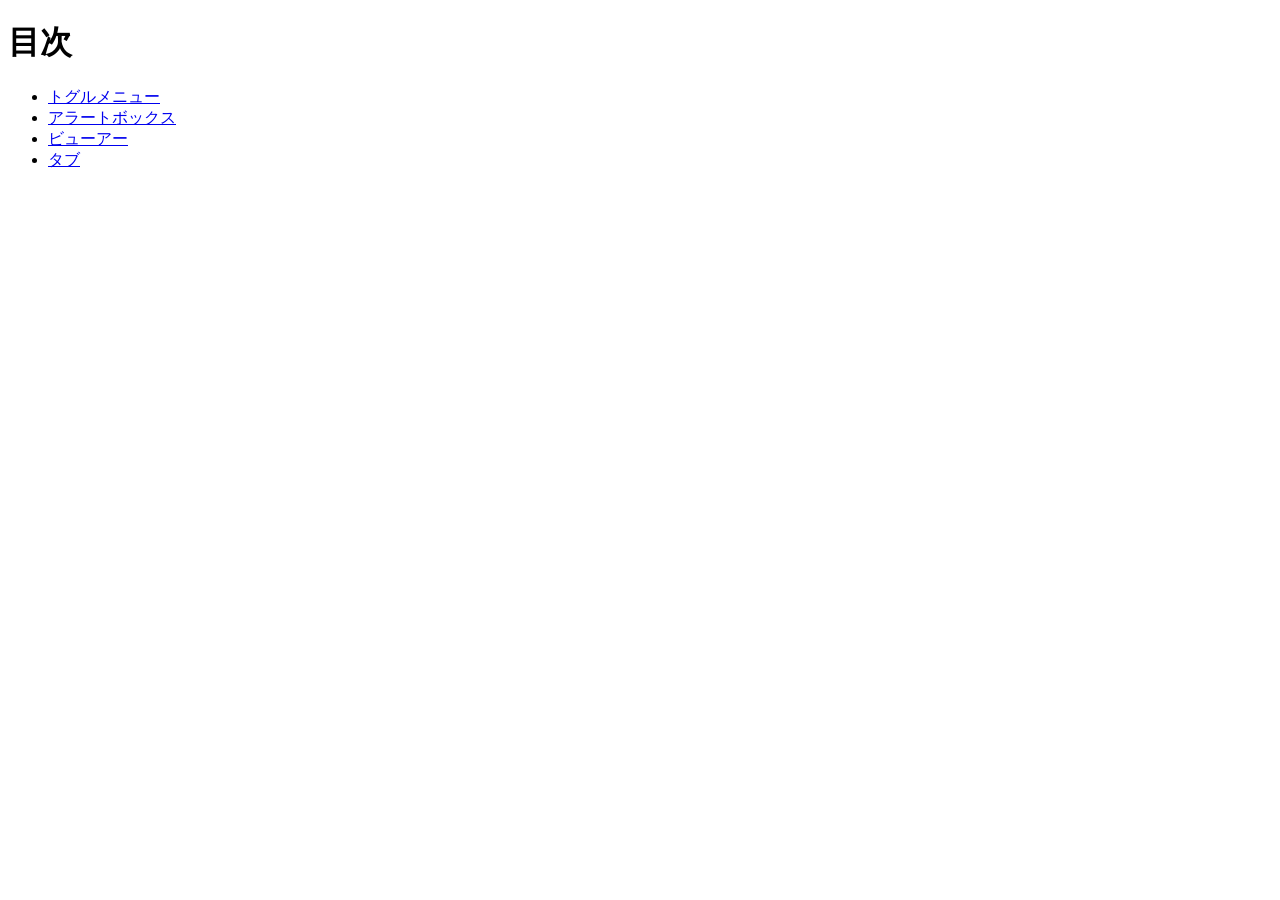
<file: index.html>
<!DOCTYPE html>
<html lang="ja">
<head>
    <meta charset="UTF-8">
    <title>20260702-js</title>
</head>
<body>
    <h1>目次</h1>
    <ul>
        <li><a href="toggle/index.html">トグルメニュー</a></li>
        <li><a href="alert/index.html">アラートボックス</a></li>
        <li><a href="viewer/index.html">ビューアー</a></li>
        <li><a href="tab/index.html">タブ</a></li>
    </ul>
</body>
</html>
</file>
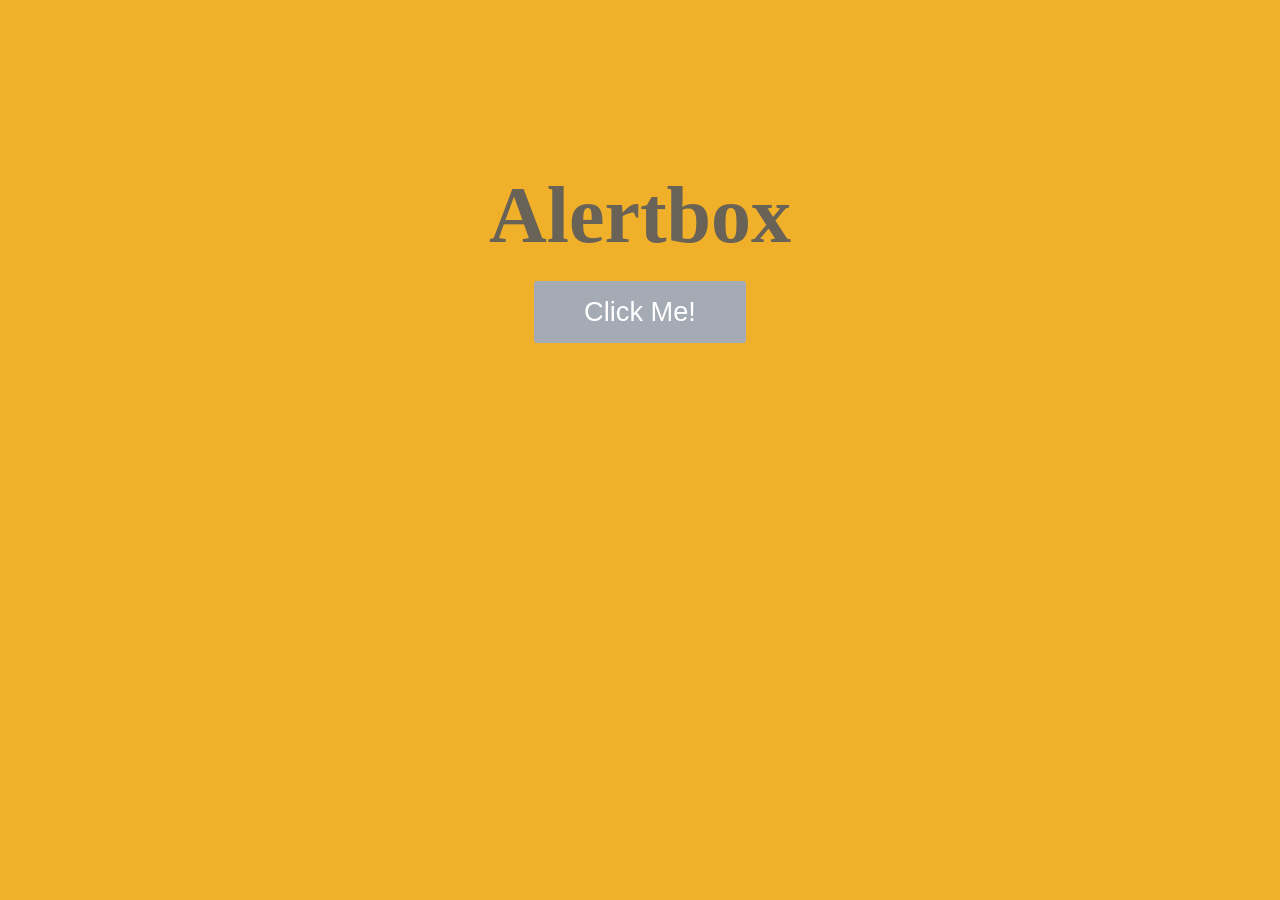
<file: alert/index.html>
<!DOCTYPE html>
<html lang="ja">
<head>
    <meta charset="UTF-8">
    <title>アラートボックス</title>
    <link rel="stylesheet" href="style.css">
</head>
<body>
    <h1>Alertbox</h1>
    <button id="click">Click Me!</button>

    <div id="bg">
        <div id="alertBox">
            <p>Good job!</p>
            <button id="ok">OK</button>
        </div>
    </div>

     <!-- jQuery本体 -->
<script src="https://code.jquery.com/jquery-3.7.1.min.js" integrity="sha256-/JqT3SQfawRcv/BIHPThkBvs0OEvtFFmqPF/lYI/Cxo=" crossorigin="anonymous"></script>

<script src="script.js"></script>
</body>
</html>
</file>
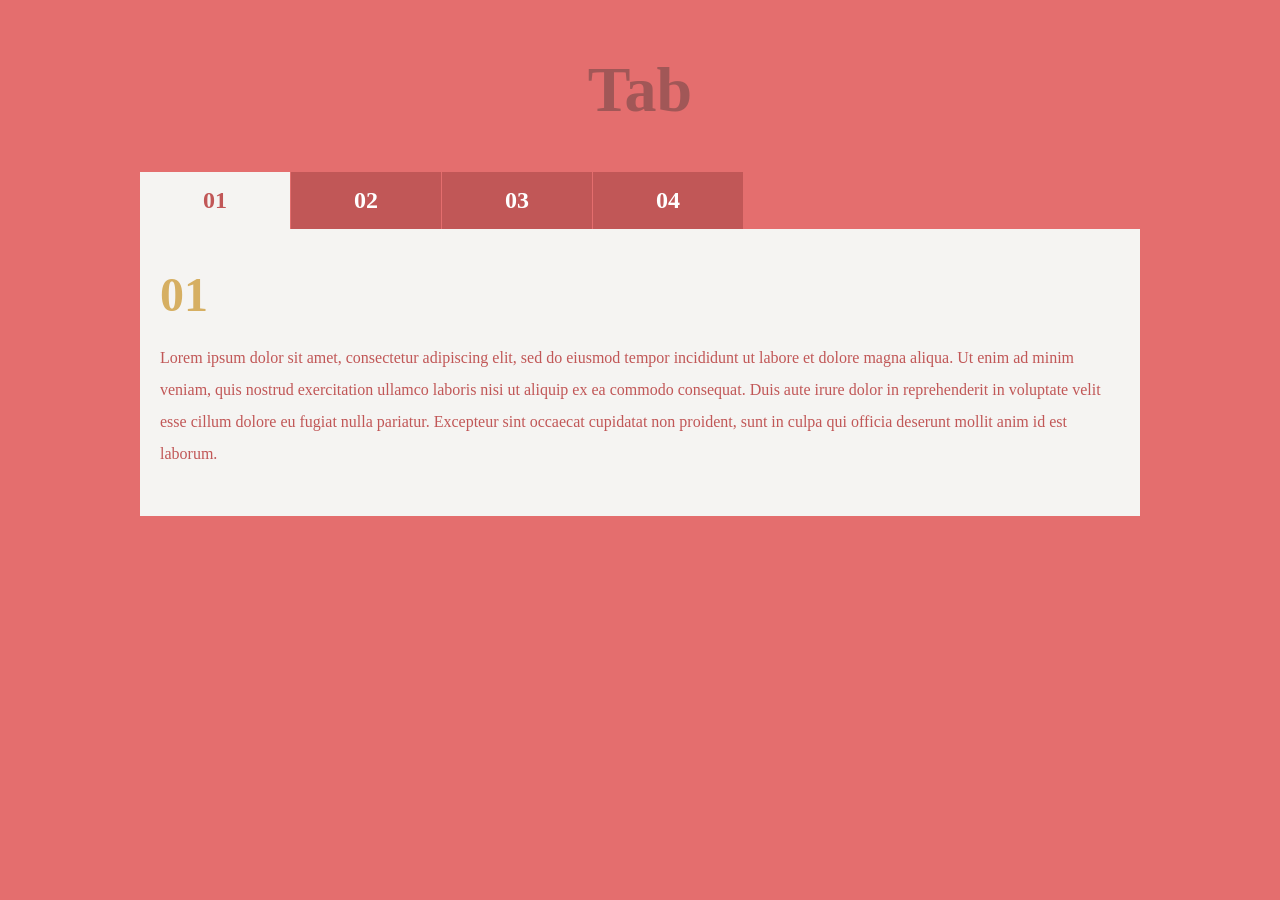
<file: tab/index.html>
<!DOCTYPE html>
<html lang="ja">
<head>
    <meta charset="UTF-8">
    <title>タブ</title>
    <link rel="stylesheet" href="style.css">
</head>
<body>
    <header>
        <h1>Tab</h1>
    </header>

    <main>
        <!-- タブ -->
         <ul>
            <li><a href="#tab1" class="current">01</a></li>
            <li><a href="#tab2">02</a></li>
            <li><a href="#tab3">03</a></li>
            <li><a href="#tab4">04</a></li>
         </ul>

         <!-- コンテンツ -->
          <div id="contents">
            <div id="tab1">
                <p><strong>01</strong></p>
                <p>Lorem ipsum dolor sit amet, consectetur adipiscing elit, sed do eiusmod tempor incididunt ut labore et dolore magna aliqua. Ut enim ad minim veniam, quis nostrud exercitation ullamco laboris nisi ut aliquip ex ea commodo consequat. Duis aute irure dolor in reprehenderit in voluptate velit esse cillum dolore eu fugiat nulla pariatur. Excepteur sint occaecat cupidatat non proident, sunt in culpa qui officia deserunt mollit anim id est laborum.</p>
            </div><!-- /#tab1 -->
            <div id="tab2">
                <p><strong>02</strong></p>
                <p>Lorem ipsum dolor sit amet, consectetur adipiscing elit, sed do eiusmod tempor incididunt ut labore et dolore magna aliqua. Ut enim ad minim veniam, quis nostrud exercitation ullamco laboris nisi ut aliquip ex ea commodo consequat. Duis aute irure dolor in reprehenderit in voluptate velit esse cillum dolore eu fugiat nulla pariatur. Excepteur sint occaecat cupidatat non proident, sunt in culpa qui officia deserunt mollit anim id est laborum.</p>
            </div><!-- /#tab2 -->
            <div id="tab3">
                <p><strong>03</strong></p>
                <p>Lorem ipsum dolor sit amet, consectetur adipiscing elit, sed do eiusmod tempor incididunt ut labore et dolore magna aliqua. Ut enim ad minim veniam, quis nostrud exercitation ullamco laboris nisi ut aliquip ex ea commodo consequat. Duis aute irure dolor in reprehenderit in voluptate velit esse cillum dolore eu fugiat nulla pariatur. Excepteur sint occaecat cupidatat non proident, sunt in culpa qui officia deserunt mollit anim id est laborum.</p>
            </div><!-- /#tab3 -->
            <div id="tab4">
                <p><strong>04</strong></p>
                <p>Lorem ipsum dolor sit amet, consectetur adipiscing elit, sed do eiusmod tempor incididunt ut labore et dolore magna aliqua. Ut enim ad minim veniam, quis nostrud exercitation ullamco laboris nisi ut aliquip ex ea commodo consequat. Duis aute irure dolor in reprehenderit in voluptate velit esse cillum dolore eu fugiat nulla pariatur. Excepteur sint occaecat cupidatat non proident, sunt in culpa qui officia deserunt mollit anim id est laborum.</p>
            </div><!-- /#tab4 -->

          </div><!-- /#contents -->
    </main>
    <!-- jQuery本体 -->
<script src="https://code.jquery.com/jquery-3.7.1.min.js" integrity="sha256-/JqT3SQfawRcv/BIHPThkBvs0OEvtFFmqPF/lYI/Cxo=" crossorigin="anonymous"></script>

<script src="script.js"></script>
</body>
</html>
</file>
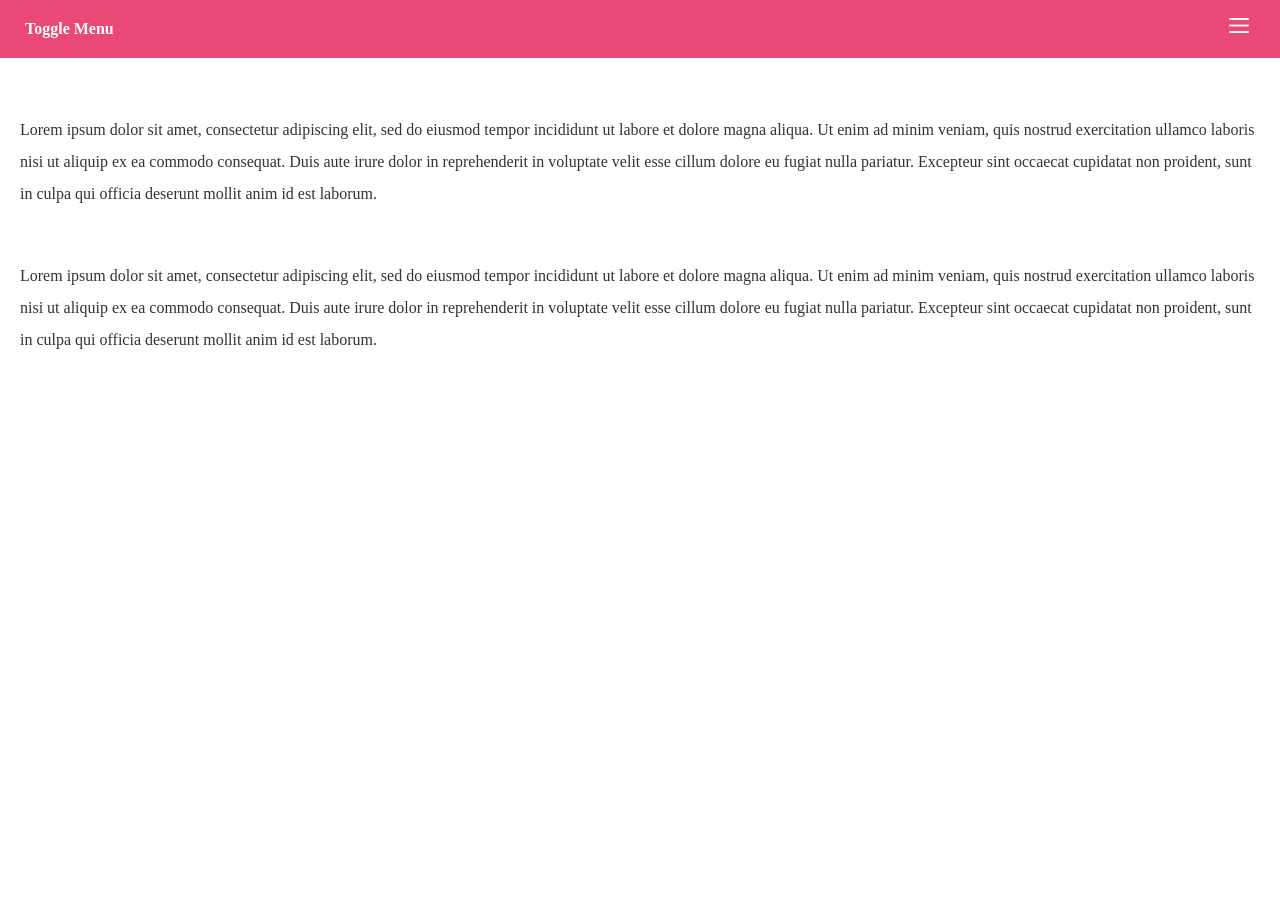
<file: toggle/index.html>
<!DOCTYPE html>
<html lang="ja">
<head>
    <meta charset="UTF-8">
    <title>トグルメニュー</title>
    <link rel="stylesheet" href="style.css">
</head>
<body>
    <header>
        <h1>Toggle Menu</h1>
    </header>

    <nav>
        <button><img src="button.png" alt="button"></button>
        <ul>
            <li><a href="#">Menu1</a></li>
            <li><a href="#">Menu2</a></li>
            <li><a href="#">Menu3</a></li>
            <li><a href="#">Menu4</a></li>
        </ul>
    </nav>

    <main>
        <p>Lorem ipsum dolor sit amet, consectetur adipiscing elit, sed do eiusmod tempor incididunt ut labore et dolore magna aliqua. Ut enim ad minim veniam, quis nostrud exercitation ullamco laboris nisi ut aliquip ex ea commodo consequat. Duis aute irure dolor in reprehenderit in voluptate velit esse cillum dolore eu fugiat nulla pariatur. Excepteur sint occaecat cupidatat non proident, sunt in culpa qui officia deserunt mollit anim id est laborum.</p>

        <p>Lorem ipsum dolor sit amet, consectetur adipiscing elit, sed do eiusmod tempor incididunt ut labore et dolore magna aliqua. Ut enim ad minim veniam, quis nostrud exercitation ullamco laboris nisi ut aliquip ex ea commodo consequat. Duis aute irure dolor in reprehenderit in voluptate velit esse cillum dolore eu fugiat nulla pariatur. Excepteur sint occaecat cupidatat non proident, sunt in culpa qui officia deserunt mollit anim id est laborum.</p>
    </main>
    <!-- jQuery本体 -->
<script src="https://code.jquery.com/jquery-3.7.1.min.js" integrity="sha256-/JqT3SQfawRcv/BIHPThkBvs0OEvtFFmqPF/lYI/Cxo=" crossorigin="anonymous"></script>

<script src="script.js"></script>
</body>
</html>
</file>
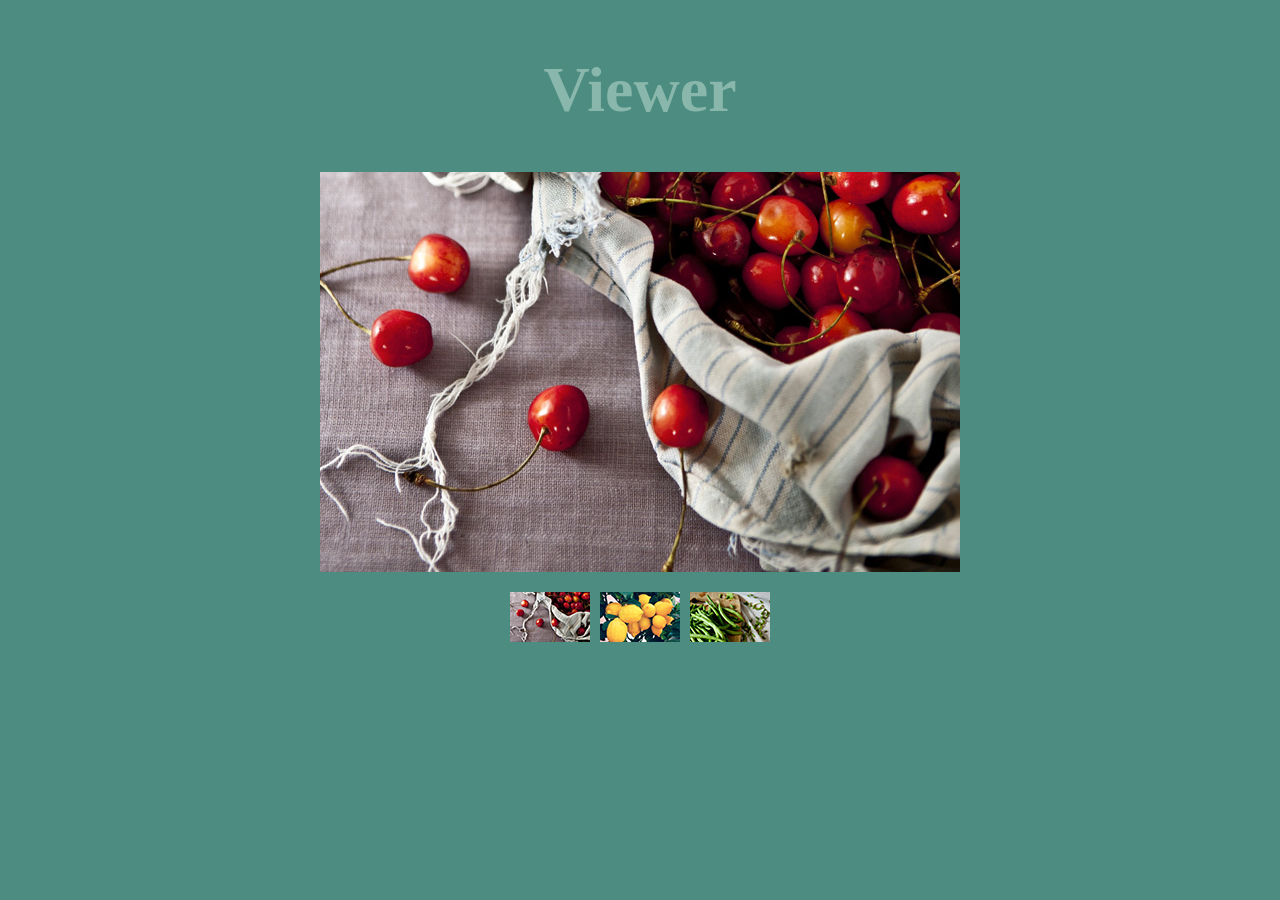
<file: viewer/index.html>
<!DOCTYPE html>
<html lang="ja">
<head>
    <meta charset="UTF-8">
    <title>ビューアー</title>
    <link rel="stylesheet" href="style.css">
</head>
<body>
    <header>
        <h1>Viewer</h1>
    </header>

    <main>
        <!-- 拡大画像 -->
        <figure>
            <img src="img1.jpg" alt="Photo">
        </figure>

        <!-- サムネイル -->
        <ul>
            <li>
                <a href="img1.jpg">
                    <img src="thumb1.jpg" alt="Photo1">
                </a>
            </li>
            <li>
                <a href="img2.jpg">
                    <img src="thumb2.jpg" alt="Photo2">
                </a>
            </li>
            <li>
                <a href="img3.jpg">
                    <img src="thumb3.jpg" alt="Photo3">
                </a>
            </li>
        </ul>
    </main>
    <!-- jQuery本体 -->
<script src="https://code.jquery.com/jquery-3.7.1.min.js" integrity="sha256-/JqT3SQfawRcv/BIHPThkBvs0OEvtFFmqPF/lYI/Cxo=" crossorigin="anonymous"></script>

<script src="script.js"></script>
</body>
</html>
</file>
<file: alert/style.css>
@charset "utf-8";

* {
    box-sizing: border-box;
}

body {
    background: #f1b029;
    text-align: center;
    color: #696256;
}

button {
    cursor: pointer;
    border: none;
    background: #a5abb5;
    border-radius: 3px;
    outline: none;
    color: #fff;
}
button:hover {
    background: #3a8e96;
    transition: .3s;
}

h1 {
    margin: 170px 0 20px;
    font-size: 5em;
}

#click {
    padding: 15px 50px;
    font-size: 1.7em;
}

#bg {
    position: fixed;
    top: 0;
    left: 0;
    width: 100%;
    height: 100%;
    background: rgba(0, 0, 0, .4);
}

#alertBox {
    margin: 200px auto 0;
    text-align: center;
    padding: 25px 0;
    width: 300px;
    background: #fff;
    border: 3px;
    box-sizing: 2px 2px rgba(0,0,0, .3);
}

#alertBox p {
    font-size: 1.4em;
    margin-bottom: 1em;
}

#alertBox #ok {
    padding: 5px 20px;
    font-size: 1em;
}
</file>
<file: tab/style.css>
@charset "utf-8";

* {
    box-sizing: border-box;
}

body {
    background: #e46e6e;
}

h1 {
    padding: 45px 0;
    color: #a15757;
    font-size: 4em;
    font-weight: bold;
    text-align: center;
    margin: 0;
}

main {
    width: 1000px;
    margin: 0 auto;
}

/* タブ */
ul {
    display: flex;
    gap: 1px;
    margin: 0;
    padding: 0;
    list-style-type: none;
}

ul li a {
    font-size: 1.5em;
    font-weight: bold;
    color: #fff;
    text-decoration: none;
    display: block;
    width: 150px;
    padding: 15px 20px;
    background: #c15757;
    text-align: center;
}
ul li a:hover {
    background: #d26161;
    color: #fff;
}
ul li a.current {
    background: #f5f4f2;
    color: #c15757;
}

/* コンテンツ */
#contents {
    margin-bottom: 150px;
}

#contents div {
    padding: 30px 20px;
    background: #f5f4f2;
}

#contents p {
    margin-top: 20px;
    line-height: 2em;
    color: #c15757;
}

#contents strong {
    font-size: 3em;
    color: #d6af62;
}
</file>
<file: toggle/style.css>
@charset "utf-8";

body {
    color: #333;
    margin: 0;
}

header h1 {
    margin: 0;
    padding: 20px 25px;
    color: #fff;
    background: #ea4875;
    font-weight: bold;
    font-size: 1em;
}

/* 開閉ボタン */
button {
    position: absolute;
    top: 17px;
    right: 25px;
    background: transparent;
    border: none;
    cursor: pointer;
}
button:focus {
    outline: none;
}

/* ハンバーガーアイコン */
button img {
    width: 20px;
}

/* メニュー */
ul {
    display: none;
    list-style-type: none;
    margin: 0;
    padding: 0;
}

li a {
    text-decoration: none;
    font-weight: bold;
    display: block;
    padding: 17px 25px;
    color: #fff;
    background: #b94b6a;
    border-block-start: 1px solid #a24861;
}
li:last-child a {
    border-bottom: none;
}

/* メイン */
main {
    padding: 40px 20px 20px;
}

p {
    margin-bottom: 50px;
    line-height: 2em;
}
</file>
<file: viewer/style.css>
@charset "utf-8";

* {
    box-sizing: border-box;
}

body {
    background: #4c8c81;
}

img {
    vertical-align: bottom;
}

h1 {
    margin: 0;
    padding: 45px 0;
    color: #8ab7ab;
    font-size: 4em;
    font-weight: bold;
    text-align: center;
}

main {
    width: 640px;
    margin: 0 auto;
}

figure {
    margin: 0 0 20px;
}

ul {
    width: 260px;
    margin: 0 auto;
    padding: 0;
    display: flex;
    gap: 10px;
    list-style-type: none;
}

ul li a:hover {
    transform: .3s;
    opacity: .5;
}
</file>
